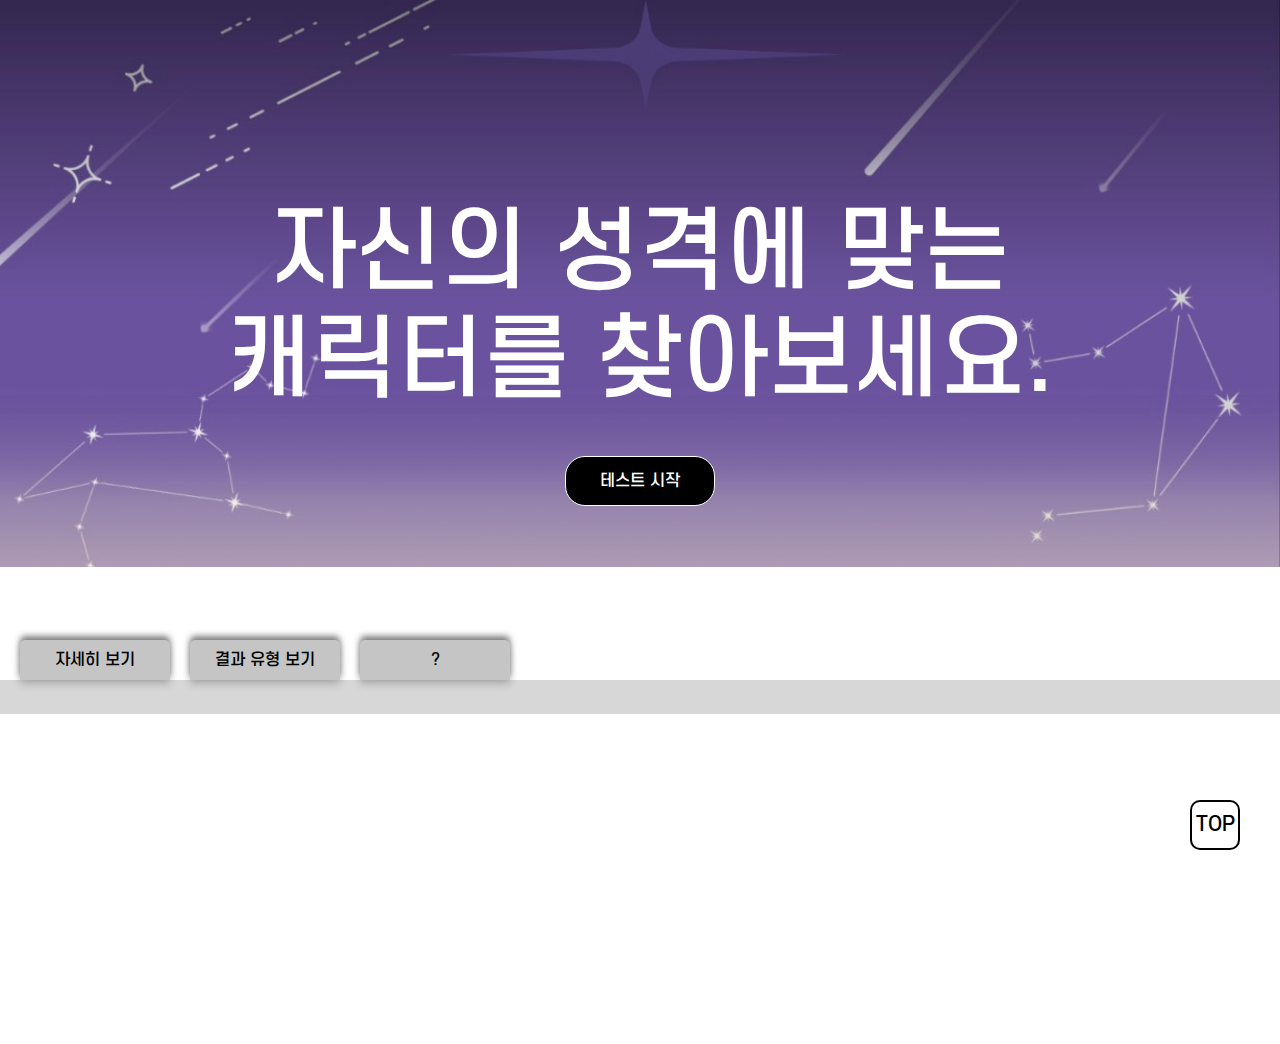
<file: index.html>
<!DOCTYPE html>
<html lang="en">
  <head>
    <meta charset="UTF-8" />
    <meta name="viewport" content="width=device-width, initial-scale=1.0" />
    <title>Document</title>
    <link rel="stylesheet" href="index.css" />
  </head>
  <body>
    <div class="main-section">
      <div class="top-button"><a href="index.html">TOP</a></div>
      <div class="main-title-container">
        <div class="main-title">
          자신의 성격에 맞는 <br />
          캐릭터를 찾아보세요.
        </div>
      </div>
      <div class="main-test-button"><a href="#">테스트 시작</a></div>
    </div>
    <div class="browser-tab-section">
      <div class="browser-tab-nav">
        <div class="browser-tab-nav-item item1">
          <a href="#plus" class="transition-link">자세히 보기</a>
        </div>
        <div class="browser-tab-nav-item item2">
          <a href="result.html" target="_blank" class="transition-link"
            >결과 유형 보기</a
          >
        </div>
        <div class="browser-tab-nav-item item3">?</div>
      </div>
    </div>
    <div class="test-info-section" id="plus">
      <div class="info-text-container">
        <p></p>
      </div>
    </div>
    <div class="footer"></div>
  </body>
</html>
</file>
<file: index.css>
* {
  box-sizing: border-box;
  font-family: "SCDream5";
  scroll-behavior: smooth;
}
body {
  margin: 0;
}
@font-face {
  font-family: "SCDream5";
  font-style: normal;
  font-weight: 400;
  src: url(font/SCDream5.otf);
}
.main-section {
  height: 680px;
  background-image: url(../img/KakaoTalk_20241018_151329489.png);
  background-repeat: no-repeat;
  background-size: 100%;
}
.main-title-container {
  width: 1000px;
  text-align: center;
  font-size: 90px;
  padding-top: 200px;
  margin: 0 auto;
  font-family: "SCDream5";
  color: white;
}
.main-test-button {
  margin: 40px auto;
  background-color: black;
  width: 150px;
  height: 50px;
  color: white;
  display: flex;
  align-items: center;
  justify-content: center;
  border-radius: 20px;
  border: 1px white solid;
}
.main-test-button a {
  text-decoration: none;
  color: white;
}

.browser-tab-section {
  background-color: #d7d7d7;
  height: 34px;
  bottom: 10;
}
.browser-tab-nav {
  display: flex;
  gap: 50px;
  position: relative;
}

.browser-tab-nav-item {
  width: 150px;
  height: 40px;
  z-index: 0;
  display: flex;
  align-items: center;
  justify-content: center;
  background-color: #c5c5c5;
  position: absolute;
  top: -40px;
  gap: 50px;
  left: 10px;
  border-top-right-radius: 5px;
  border-top-left-radius: 5px;
  box-shadow: 0 -4px 6px rgba(0, 0, 0, 0.5),
    /* 위쪽 그림자, 진한 */ 0 4px 8px rgba(0, 0, 0, 0.2); /* 아래쪽 그림자, 연한 */
}

.browser-tab-nav-item:nth-child(1) {
  left: 20px;
}

.browser-tab-nav-item:nth-child(2) {
  left: 190px;
}

.browser-tab-nav-item:nth-child(3) {
  left: 360px;
}

.info-text-container {
  width: 1000px;
  padding-top: 200px;
  padding-bottom: 100px;
  margin: 0 auto;
  font-size: 30px;
  line-height: 2;
}

.browser-tab-section a {
  text-decoration: none;
  color: black;
}

.top-button {
  background-color: white;
  width: 50px;
  height: 50px;
  display: flex;
  align-items: center;
  justify-content: center;
  font-size: 20px;
  position: fixed;
  bottom: 50px;
  right: 40px;
  border: 2px solid black;
  border-radius: 10px;
}
.top-button a {
  color: black;
  text-decoration: none;
  display: inline-block;
}

.transition-link {
  border-radius: 4px;
  transition: transform 0.3s ease;
}
.transition-link:hover {
  transform: scale(1.1);
}
</file>
